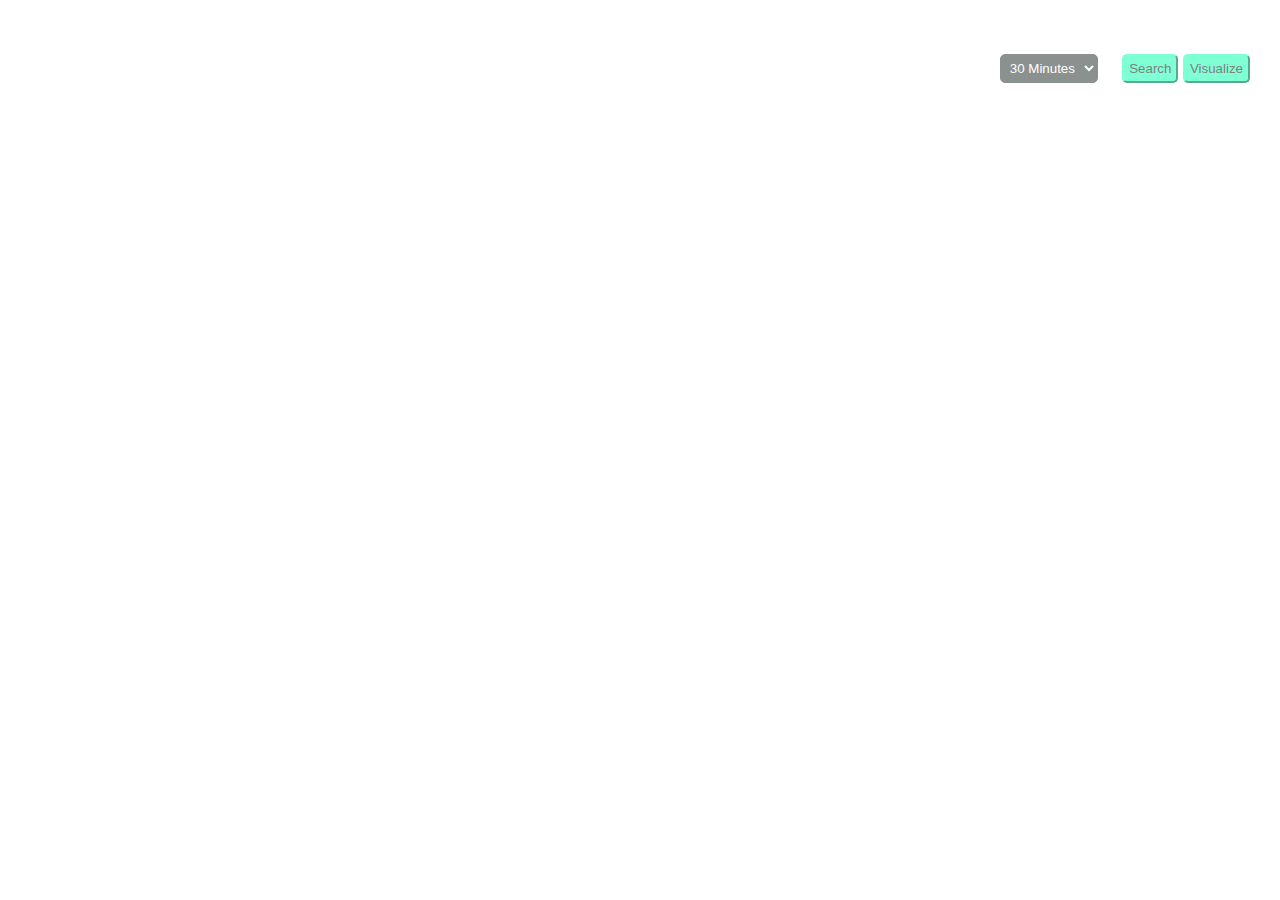
<file: front.html>
<!DOCTYPE html>
<html lang="en">
<head>
    <meta charset="UTF-8">
    <meta name="viewport" content="width=device-width, initial-scale=1.0">
    <title>Earthquake Risk Classification</title>
    <link rel="stylesheet" href="style.css">
</head>
<body>
    <div class="nav">
        <h1>Real-Time Earthquake Risk Classification</h1>
        <div>
            
            <select name="Time" id="time">
                <option value=30>30 Minutes</option>
                <option value="1">1 Hour</option>
                <option value="3">3 Hours</option>
                <option value="6">6 Hours</option>
            </select>

            <button id="btn">Search</button> 

            <button class = btn onclick="window.open('graph.html','_blank')">Visualize</button>

                   
    
        </div>
        
    </div>    
    <div  id = "cards" class="cards">
    </div>
    <script src="script.js"></script>
</body>
</html>
</file>
<file: style.css>
/* Reset default margins & paddings */
* {
    margin: 0;
    padding: 0;
    box-sizing: border-box;
    font-family: Arial, sans-serif;
}

/* Page Title */
h1 {
    text-align: center;
    margin: 20px 0;
    font-size: 24px;
    color: #333;
}

body{
    background-image: url("https://www.vecteezy.com/vector-art/1429740-volcano-eruption-in-desert-scene-at-daytime");
    background-size: cover;
    background-position: center;        
    height:max-content;
    min-height: 800px;
}    
p{
    margin: 3px;
}

h1{
    color: white;
    font-size: xx-large;
}

#btn{
    padding: 5px;
    background-color: aquamarine;
    border-radius: 5px;
    border-color:  aquamarine;
    color:gray;
}

.btn{
    padding: 5px;
    background-color: aquamarine;
    border-radius: 5px;
    border-color:  aquamarine;
    color:gray;
}

#time{
    padding: 5px;
    background-color: rgb(139, 145, 143);
    border-radius: 5px;
    border-color: rgb(139, 145, 143);
    color:white;
    margin-right: 20px;
}

.nav{
    display: flex;
    align-items:center;
    justify-content: space-between;
    padding: 30px;
   
}

/* Card Container */

/* Card Container */
.cards {
    display: grid;
    grid-template-columns: repeat(auto-fit, minmax(500px, 1fr)); /* Ensures two cards fit */
    gap: 30px; /* Adds space between cards */
    justify-content: center;
    align-items: center;
    align-content: center;
    padding: 20px;
    max-width: px; /* Adjust container width */
    margin: auto;
}

/* Card Styling */
.card {
    width: 100%; /* Takes full width of grid column */
    max-width: 500px;
    background: #fff;
    padding: 20px;
    border-radius: 10px;
    box-shadow: 0 4px 8px rgba(0, 0, 0, 0.2);
    border-left: 5px solid #4CAF50; /* Green for low risk */
}
/* Magnitude Styling */
.magnitude {
    font-size: 20px;
    font-weight: bold;
    color: red; /* High magnitude in red */
}

/* Risk Level Styling */
.risk {
    padding: 5px 10px;
    border-radius: 5px;
    color: white;
    font-weight: bold;
}

/* Risk Color Variations */
.Low { background-color: green; }
.Medium { background-color: orange; }
.High { background-color: red; }

/* Tsunami Alert */
.tsunami {
    font-weight: bold;
    color: blue;
}

/* Responsive Design */
@media (max-width: 600px) {
    .card {
        width: 90%;
    }
}
</file>
